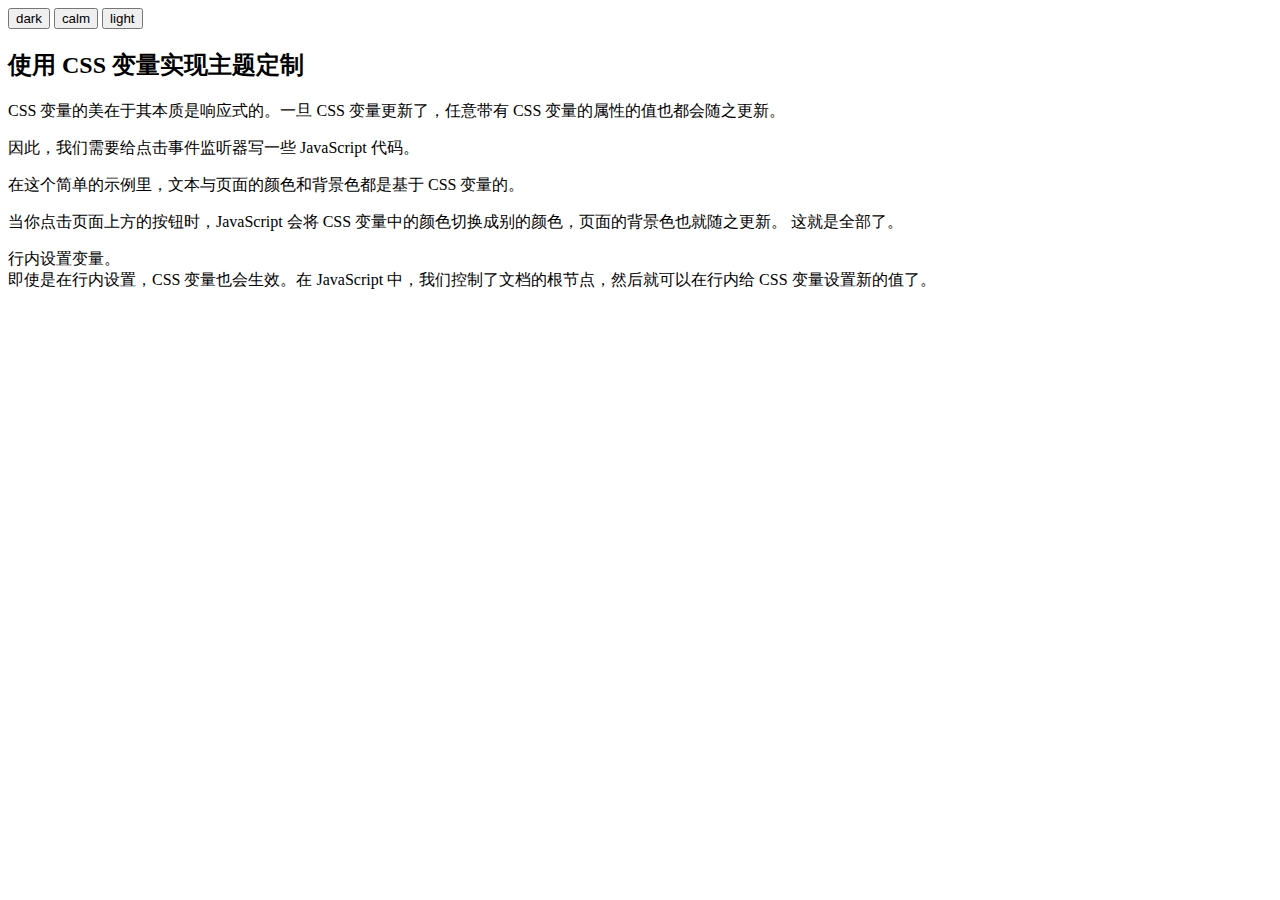
<file: css-theme/index.html>
<!DOCTYPE html>
<html lang="en">
<head>
    <meta charset="UTF-8">
    <title>使用 CSS 变量实现主题定制</title>
    <link rel="stylesheet" href="css/main.css">
</head>

<body>
    <div class="theme">
        <button value="dark">dark</button>
        <button value="calm">calm</button>
        <button value="light">light</button>
    </div>
    <article>
        <h2>使用 CSS 变量实现主题定制</h2>
        <p>
            CSS 变量的美在于其本质是响应式的。一旦 CSS 变量更新了，任意带有 CSS 变量的属性的值也都会随之更新。

        </p>
        <p>因此，我们需要给点击事件监听器写一些 JavaScript 代码。</p>
        <p>
            在这个简单的示例里，文本与页面的颜色和背景色都是基于 CSS 变量的。</p>
        <p>

            当你点击页面上方的按钮时，JavaScript 会将 CSS 变量中的颜色切换成别的颜色，页面的背景色也就随之更新。 这就是全部了。

        </p>
        <p>
            行内设置变量。 <br/> 即使是在行内设置，CSS 变量也会生效。在 JavaScript 中，我们控制了文档的根节点，然后就可以在行内给 CSS 变量设置新的值了。
        </p>
    </article>
</body>
<style src="js/main.js"></style>
</html>
</file>
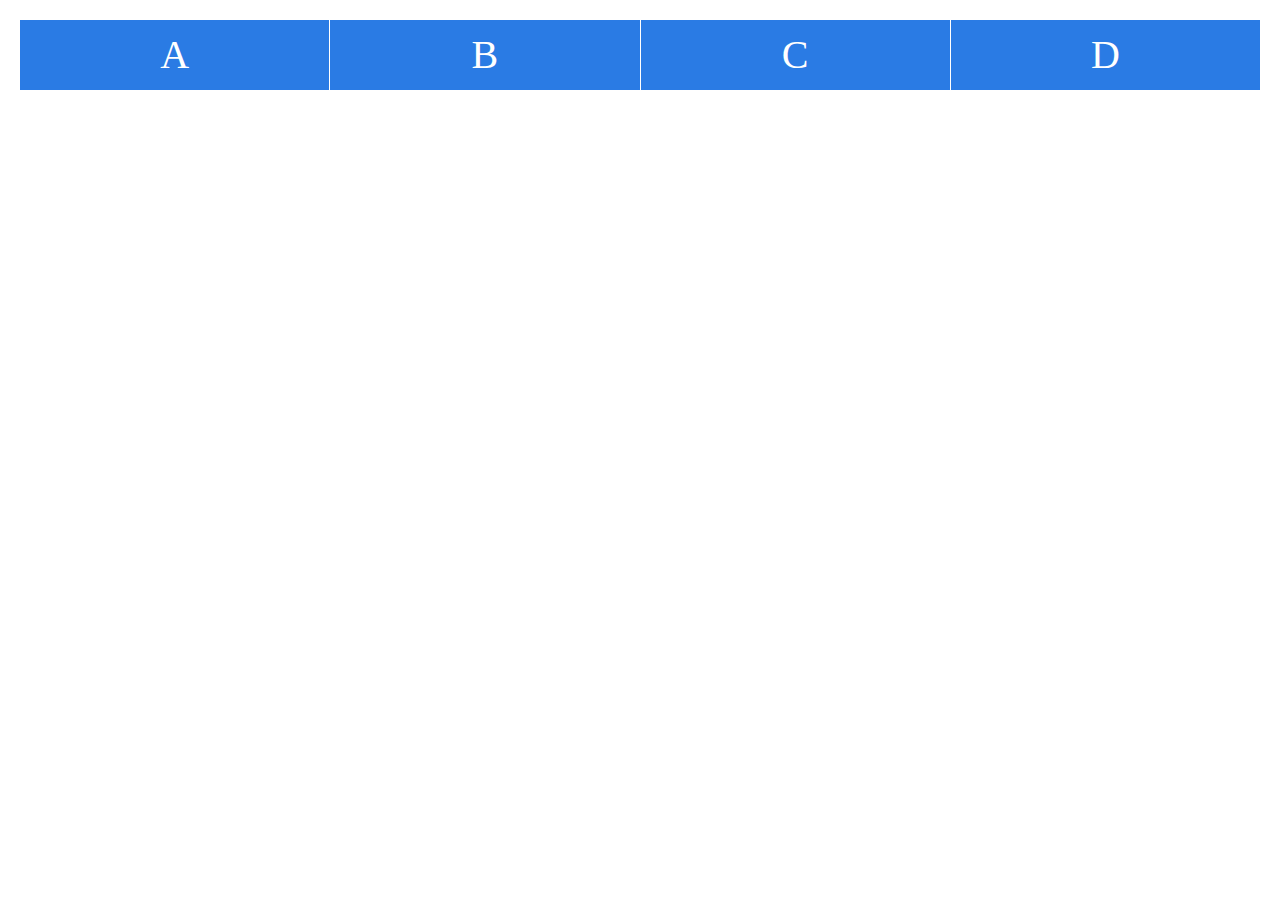
<file: css_grid/index.html>
<!DOCTYPE html>
<html lang="en">

<head>
    <meta charset="UTF-8">
    <title>CSS Grid</title>
    <link rel="stylesheet" href="css/main.css">
</head>

<body>
    <div class="wrapper">
        <div class="letter">
            A
        </div>
        <div class="letter">
            B
        </div>
        <div class='letter'>
            C
        </div>
        <div class='letter'>
            D
        </div>
    </div>
</body>

</html>
</file>
<file: css-theme/css/main.css>
body {
    background-color: var(--bg, #fff);
    color: var(--bg-text, #000);
}
</file>
<file: css_grid/css/main.css>
body,
html {
    padding: 0;
    margin: 0;
}

.wrapper {
    display: grid;
    grid-template-columns: 3fr 1fr 1fr;
    grid-template-rows: 1fr 3fr;
    grid-column-gap: 1px;
    grid-row-gap: 1px;
    margin: 20px;
}

.letter {
    min-height: 50px;
    line-height: 50px;
    padding: 10px;
    text-align: center;
    background-color: #2A7BE4;
    font-size: 40px;
    color: #ffffff;
}

@media screen and (min-width: 600px) {
    .wrapper {
        grid-template-columns: 1fr 1fr 1fr;
    }
}

@media screen and (min-width: 800px) {
    .wrapper {
        grid-template-columns: 1fr 1fr 1fr 1fr;
    }
}
</file>
